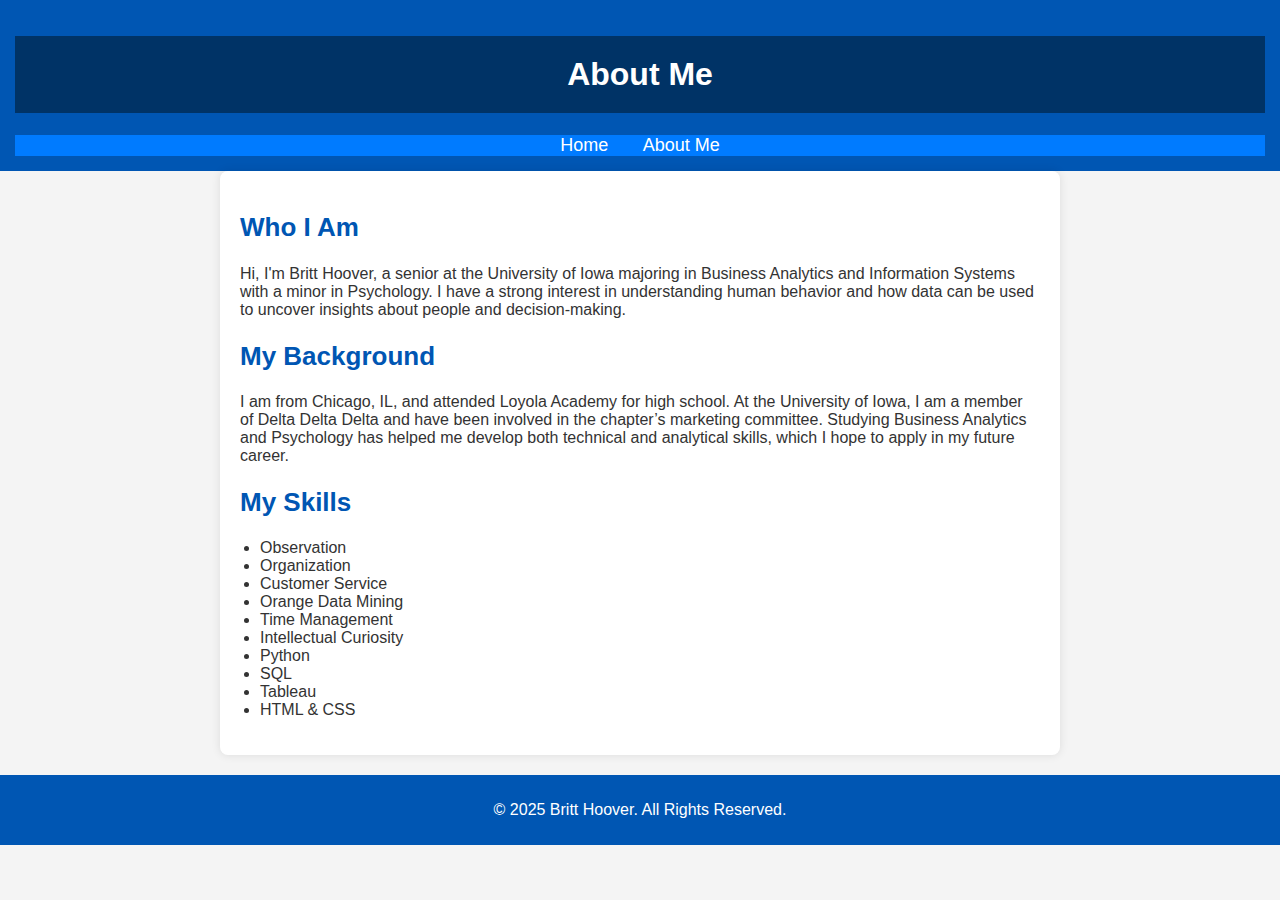
<file: about.html>
<!DOCTYPE html>
<html lang="en">
  <head>
    <meta charset="UTF-8" />
    <meta name="viewport" content="width=device-width, initial-scale=1.0" />
    <title>About Me</title>
    <link rel="stylesheet" href="styles.css" />
  </head>
  <body>
    <header>
      <h1>About Me</h1>
      <nav>
        <ul>
          <li><a href="index.html">Home</a></li>
          <li><a href="about.html">About Me</a></li>
        </ul>
      </nav>
    </header>

    <main>
      <section>
        <h2>Who I Am</h2>
        <p>
          Hi, I'm Britt Hoover, a senior at the University of Iowa majoring in
          Business Analytics and Information Systems with a minor in Psychology.
          I have a strong interest in understanding human behavior and how data
          can be used to uncover insights about people and decision-making.
        </p>
      </section>

      <section>
        <h2>My Background</h2>
        <p>
          I am from Chicago, IL, and attended Loyola Academy for high school. At
          the University of Iowa, I am a member of Delta Delta Delta and have
          been involved in the chapter’s marketing committee. Studying Business
          Analytics and Psychology has helped me develop both technical and
          analytical skills, which I hope to apply in my future career.
        </p>
      </section>

      <section>
        <h2>My Skills</h2>
        <ul>
          <li>Observation</li>
          <li>Organization</li>
          <li>Customer Service</li>
          <li>Orange Data Mining</li>
          <li>Time Management</li>
          <li>Intellectual Curiosity</li>
          <li>Python</li>
          <li>SQL</li>
          <li>Tableau</li>
          <li>HTML & CSS</li>
        </ul>
      </section>
    </main>

    <footer>
      <p>© 2025 Britt Hoover. All Rights Reserved.</p>
    </footer>
  </body>
</html>
</file>
<file: styles.css>
/* General Styles */
body {
  font-family: Arial, sans-serif;
  background-color: #f4f4f4;
  color: #333;
  margin: 0;
  padding: 0;
}

/* Header */
header {
  background-color: #0056b3;
  color: white;
  text-align: center;
  padding: 15px;
}

/* Navigation */
nav ul {
  list-style-type: none;
  padding: 0;
  text-align: center;
  background-color: #007bff;
  margin: 0;
}

nav ul li {
  display: inline;
  margin: 0 15px;
}

nav ul li a {
  text-decoration: none;
  color: white;
  font-size: 18px;
}

/* Page Layout */
main {
  max-width: 800px;
  margin: auto;
  background: white;
  padding: 20px;
  border-radius: 8px;
  box-shadow: 0px 0px 10px rgba(0, 0, 0, 0.1);
}

/* Headings */
h1 {
  font-size: 32px;
  color: white; /* Ensures visibility */
  text-align: center;
  padding: 20px;
  background-color: #003366; /* Darker blue for contrast */
  display: block;
}

h2 {
  color: #0056b3;
  font-size: 26px;
}

/* Lists */
ul {
  padding-left: 20px;
}

/* Footer */
footer {
  text-align: center;
  background-color: #0056b3;
  color: white;
  padding: 10px;
  margin-top: 20px;
}

/* Custom class for images */
.image-style {
  border: 2px solid #0056b3;
  border-radius: 10px;
  display: block;
  margin: 10px auto;
}
</file>
